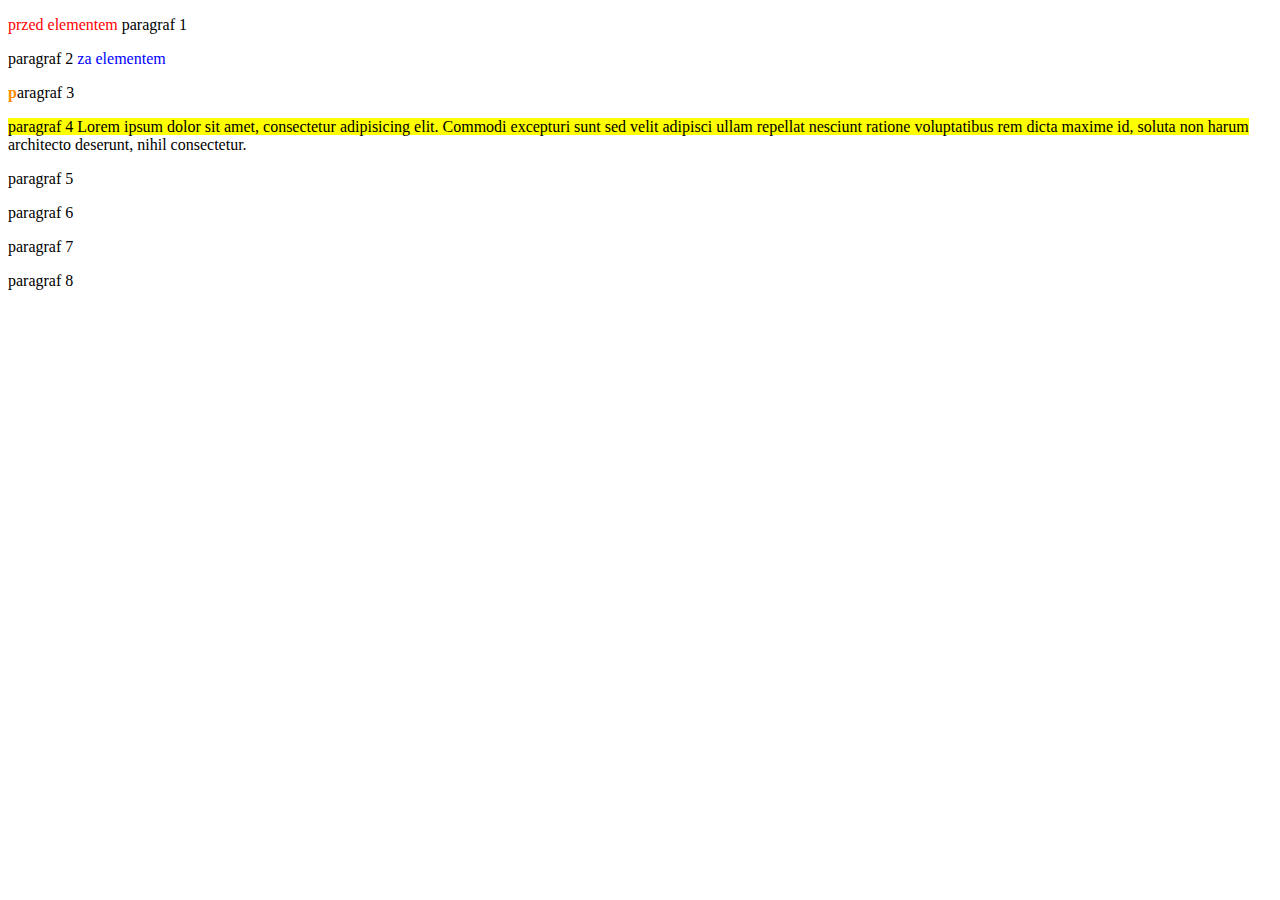
<file: index.html>
<!DOCTYPE html>
<html lang="en">
<head>
    <meta charset="UTF-8">
    <title>Document</title>
    <link rel="stylesheet" href="css/style.css">
</head>
<body>
   <div>
       <p id="p1">paragraf 1</p>
       <p id="p2">paragraf 2</p>
       <p id="p3">paragraf 3</p>
       <p id="p4">paragraf 4 Lorem ipsum dolor sit amet, consectetur adipisicing elit. Commodi excepturi sunt sed velit adipisci ullam repellat nesciunt ratione voluptatibus rem dicta maxime id, soluta non harum architecto deserunt, nihil consectetur.</p>
       <p id="p5">paragraf 5</p>
       <p id="p6">paragraf 6</p>
       <p id="p7">paragraf 7</p>
       <p id="p8">paragraf 8</p>
   </div>
    
</body>
</html>
</file>
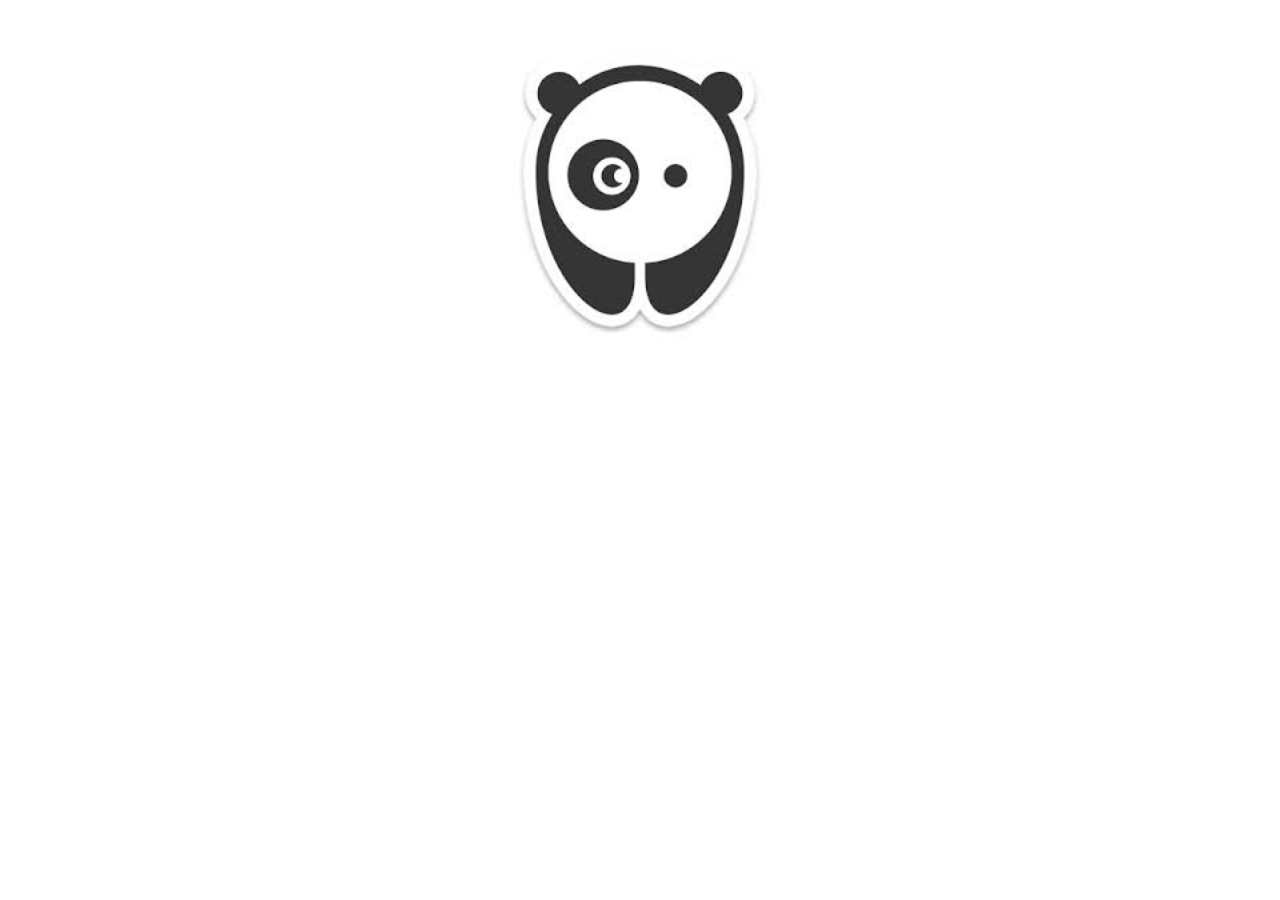
<file: animacje/index.html>
<!DOCTYPE html>
<html lang="en">
<head>
    <meta charset="UTF-8">
    <title>Animacje</title>
    <link rel="stylesheet" href="css/style.css">
</head>
<body>
   
   <figure class="rotate">
       <img src="img/panda1.jpg" alt="">
   </figure>
    
</body>
</html>
</file>
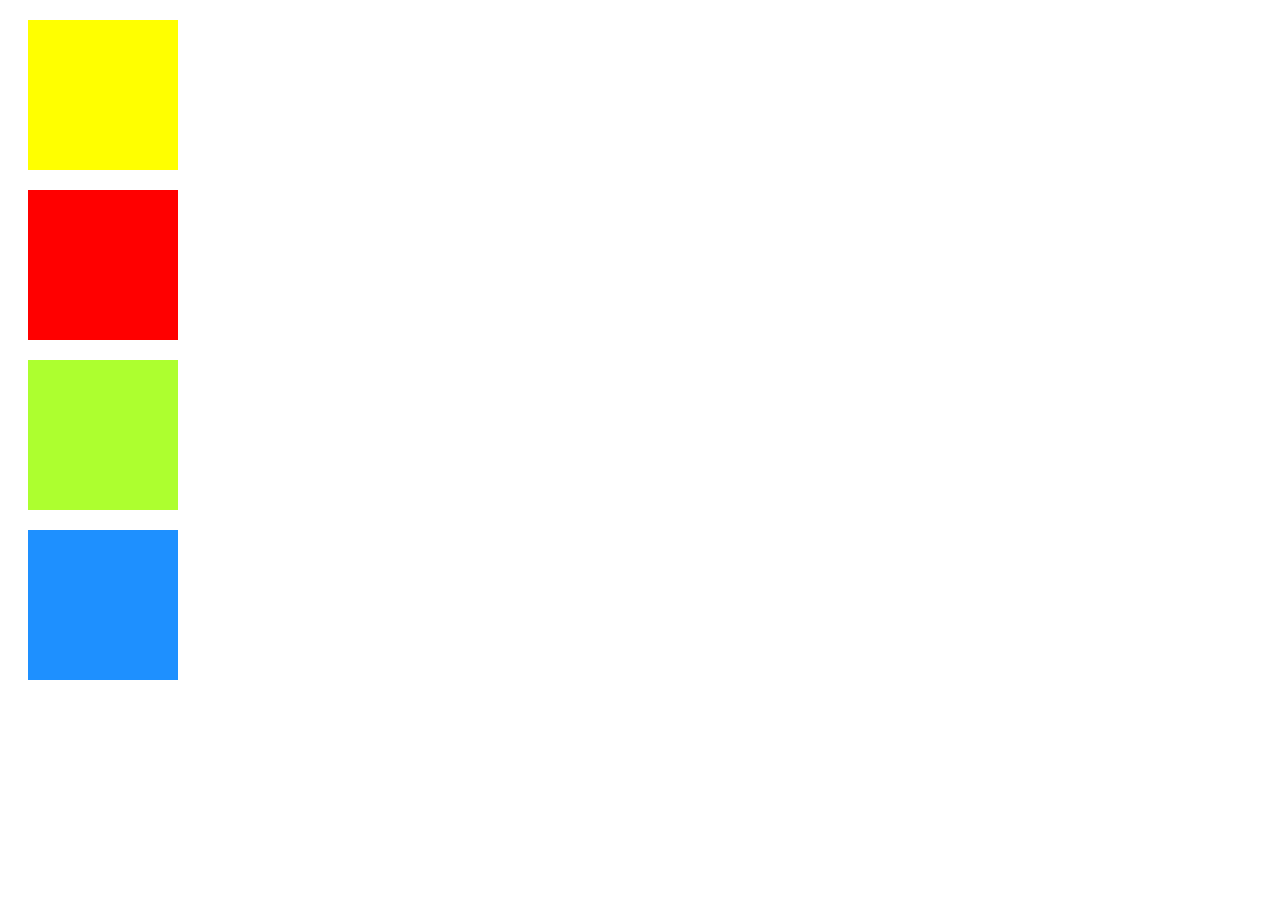
<file: efekt-przejscia/index.html>
<!DOCTYPE html>
<html lang="en">
<head>
    <meta charset="UTF-8">
    <title>Efekt przejścia</title>
    <link rel="stylesheet" href="css/style.css">
</head>
<body>
   
   <div id="colors" class="box"></div>
   <div id="box1" class="box box-width"></div>
   <div id="box2" class="box box-height"></div>
   <div id="box3" class="box box-width-height"></div>
    
</body>
</html>
</file>
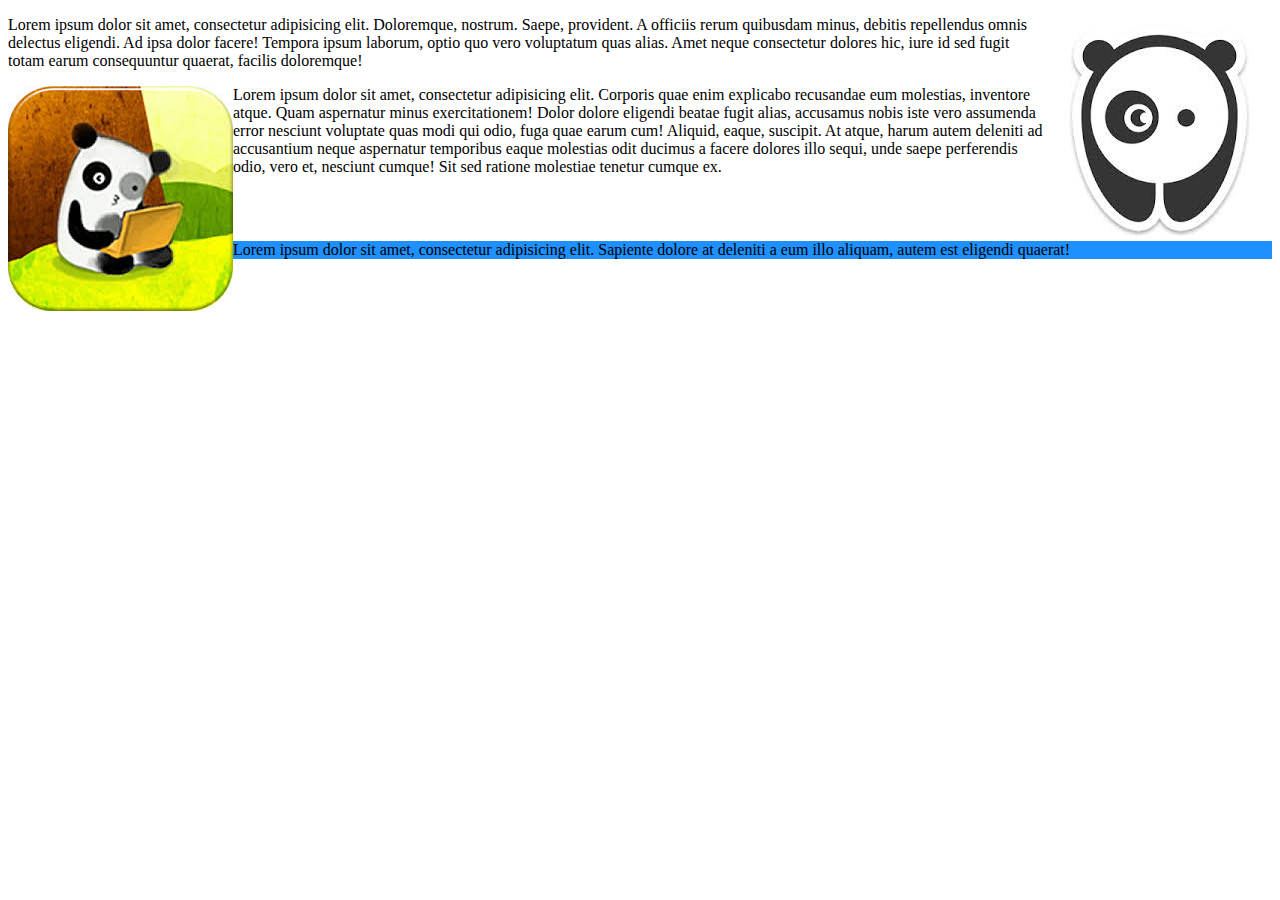
<file: oplywanie-elementow/index.html>
<!DOCTYPE html>
<html lang="en">

<head>
    <meta charset="UTF-8">
    <title>Opływanie elementów</title>
    <link rel="stylesheet" href="css/style.css">
    <link rel="stylesheet" href="img/">
</head>

<body>

    <div>
       
        <img id="panda1" src="img/panda1.jpg" alt="panda1">

        <p>Lorem ipsum dolor sit amet, consectetur adipisicing elit. Doloremque, nostrum. Saepe, provident. A officiis rerum quibusdam minus, debitis repellendus omnis delectus eligendi. Ad ipsa dolor facere! Tempora ipsum laborum, optio quo vero voluptatum quas alias. Amet neque consectetur dolores hic, iure id sed fugit totam earum consequuntur quaerat, facilis doloremque!</p>
        
        <img id="panda2" src="img/panda2.jpg" alt="panda2">
        
        <p>Lorem ipsum dolor sit amet, consectetur adipisicing elit. Corporis quae enim explicabo recusandae eum molestias, inventore atque. Quam aspernatur minus exercitationem! Dolor dolore eligendi beatae fugit alias, accusamus nobis iste vero assumenda error nesciunt voluptate quas modi qui odio, fuga quae earum cum! Aliquid, eaque, suscipit. At atque, harum autem deleniti ad accusantium neque aspernatur temporibus eaque molestias odit ducimus a facere dolores illo sequi, unde saepe perferendis odio, vero et, nesciunt cumque! Sit sed ratione molestiae tenetur cumque ex.</p>

       <p>Lorem ipsum dolor sit amet, consectetur adipisicing elit. Sapiente dolore at deleniti a eum illo aliquam, autem est eligendi quaerat!</p>
    </div>

</body>

</html>
</file>
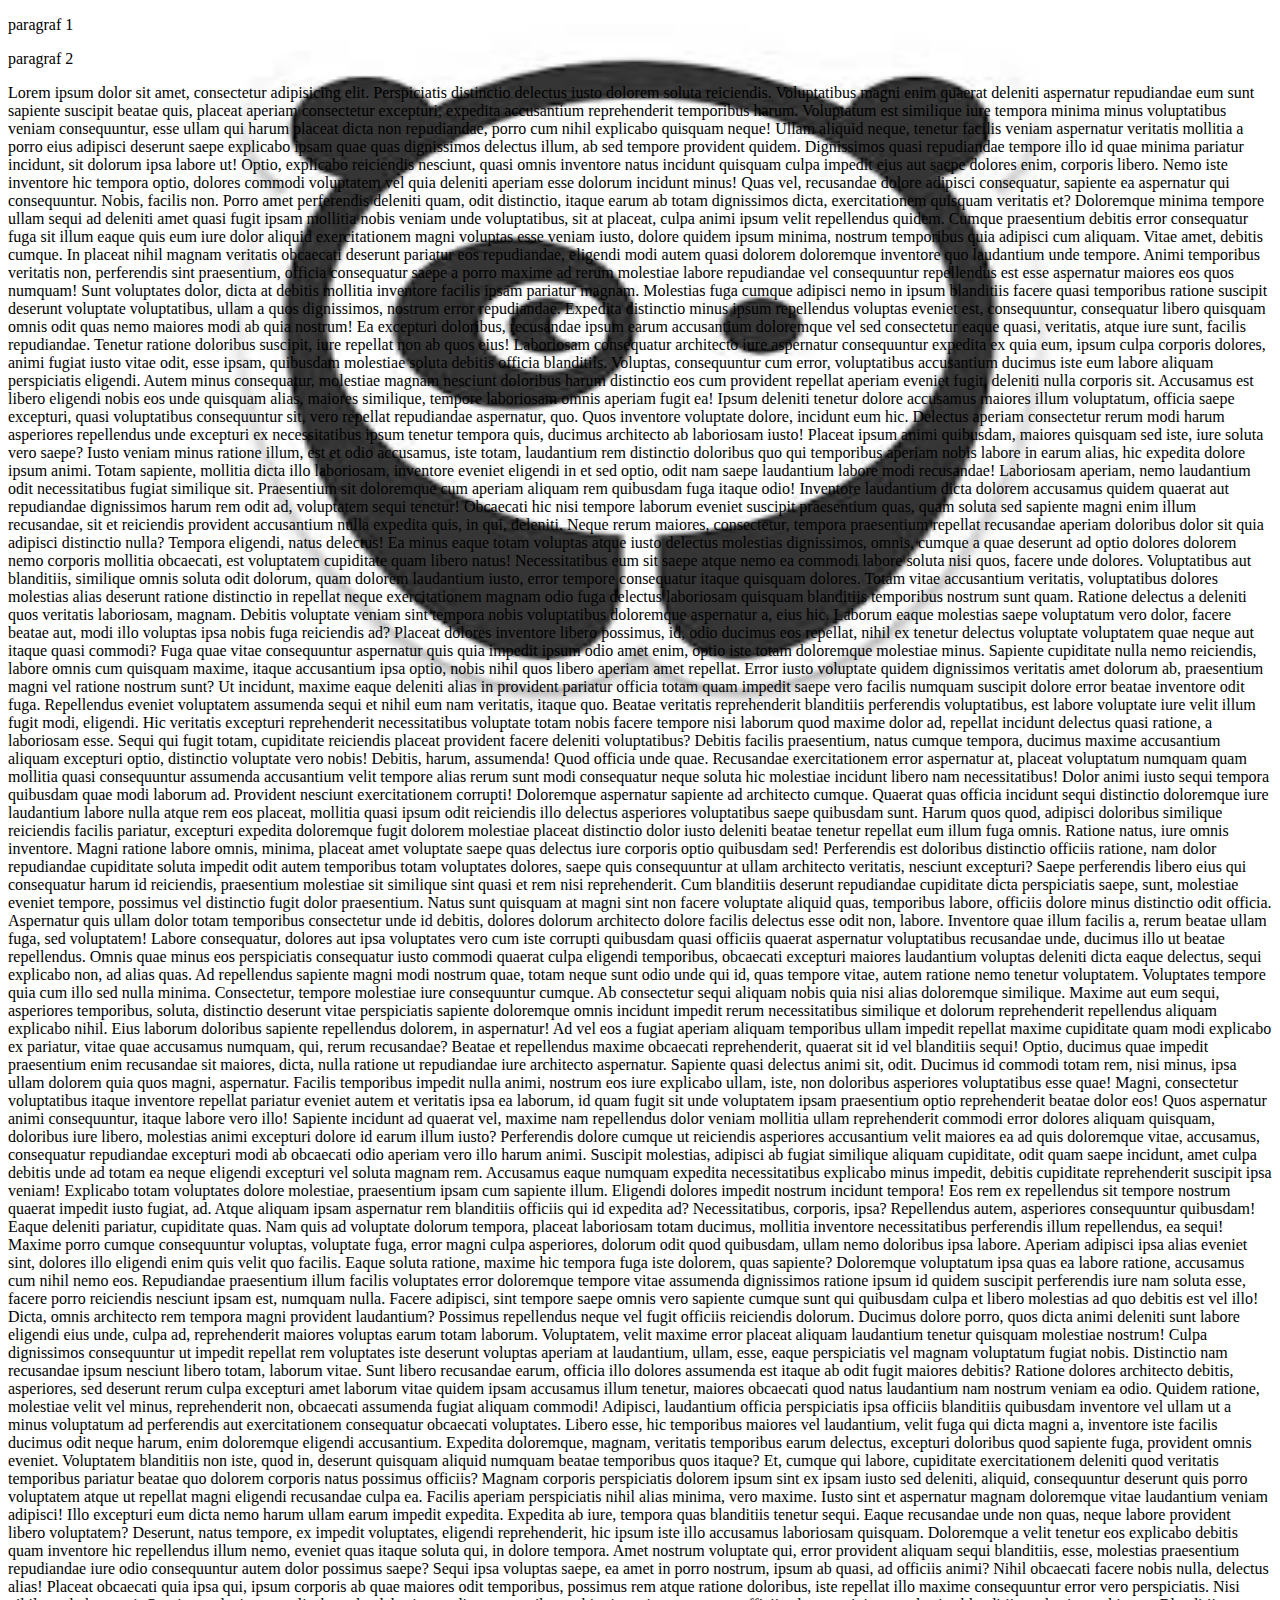
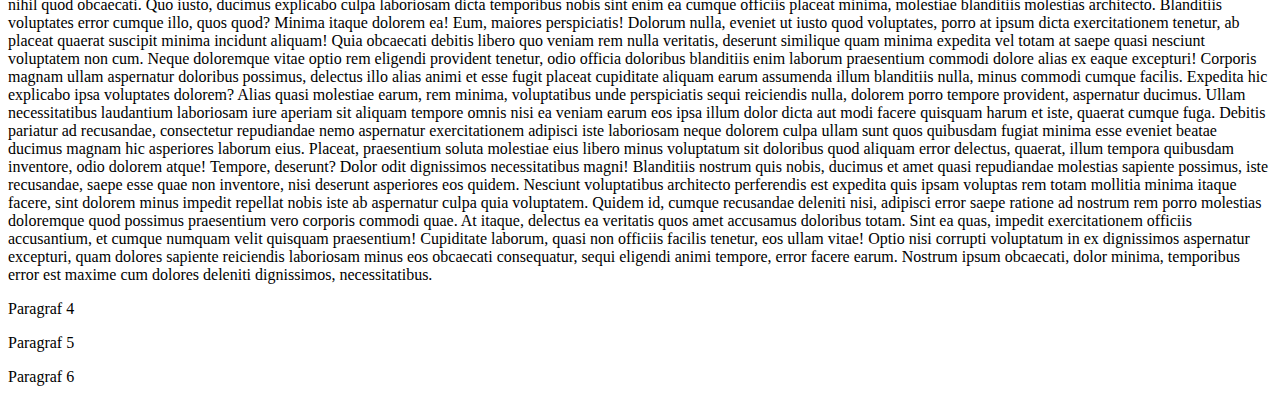
<file: przepelnienie-elementu/index.html>
<!DOCTYPE html>
<html lang="en">
<head>
    <meta charset="UTF-8">
    <title>Przepełnienie elementu</title>
    <link rel="stylesheet" href="css/style.css">
</head>
<body>
   
   <div id="tlo-obrazek">
      <p id="p1">paragraf 1</p>
      <p id="p2">paragraf 2</p>
      <p id="p3">Lorem ipsum dolor sit amet, consectetur adipisicing elit. Perspiciatis distinctio delectus iusto dolorem soluta reiciendis. Voluptatibus magni enim quaerat deleniti aspernatur repudiandae eum sunt sapiente suscipit beatae quis, placeat aperiam consectetur excepturi, expedita accusantium reprehenderit temporibus harum. Voluptatum est similique iure tempora minima minus voluptatibus veniam consequuntur, esse ullam qui harum placeat dicta non repudiandae, porro cum nihil explicabo quisquam neque! Ullam aliquid neque, tenetur facilis veniam aspernatur veritatis mollitia a porro eius adipisci deserunt saepe explicabo ipsam quae quas dignissimos delectus illum, ab sed tempore provident quidem. Dignissimos quasi repudiandae tempore illo id quae minima pariatur incidunt, sit dolorum ipsa labore ut! Optio, explicabo reiciendis nesciunt, quasi omnis inventore natus incidunt quisquam culpa impedit eius aut saepe dolores enim, corporis libero. Nemo iste inventore hic tempora optio, dolores commodi voluptatem vel quia deleniti aperiam esse dolorum incidunt minus! Quas vel, recusandae dolore adipisci consequatur, sapiente ea aspernatur qui consequuntur. Nobis, facilis non. Porro amet perferendis deleniti quam, odit distinctio, itaque earum ab totam dignissimos dicta, exercitationem quisquam veritatis et? Doloremque minima tempore ullam sequi ad deleniti amet quasi fugit ipsam mollitia nobis veniam unde voluptatibus, sit at placeat, culpa animi ipsum velit repellendus quidem. Cumque praesentium debitis error consequatur fuga sit illum eaque quis eum iure dolor aliquid exercitationem magni voluptas esse veniam iusto, dolore quidem ipsum minima, nostrum temporibus quia adipisci cum aliquam. Vitae amet, debitis cumque. In placeat nihil magnam veritatis obcaecati deserunt pariatur eos repudiandae, eligendi modi autem quasi dolorem doloremque inventore quo laudantium unde tempore. Animi temporibus veritatis non, perferendis sint praesentium, officia consequatur saepe a porro maxime ad rerum molestiae labore repudiandae vel consequuntur repellendus est esse aspernatur maiores eos quos numquam! Sunt voluptates dolor, dicta at debitis mollitia inventore facilis ipsam pariatur magnam. Molestias fuga cumque adipisci nemo in ipsum blanditiis facere quasi temporibus ratione suscipit deserunt voluptate voluptatibus, ullam a quos dignissimos, nostrum error repudiandae. Expedita distinctio minus ipsum repellendus voluptas eveniet est, consequuntur, consequatur libero quisquam omnis odit quas nemo maiores modi ab quia nostrum! Ea excepturi doloribus, recusandae ipsum earum accusantium doloremque vel sed consectetur eaque quasi, veritatis, atque iure sunt, facilis repudiandae. Tenetur ratione doloribus suscipit, iure repellat non ab quos eius! Laboriosam consequatur architecto iure aspernatur consequuntur expedita ex quia eum, ipsum culpa corporis dolores, animi fugiat iusto vitae odit, esse ipsam, quibusdam molestiae soluta debitis officia blanditiis. Voluptas, consequuntur cum error, voluptatibus accusantium ducimus iste eum labore aliquam perspiciatis eligendi. Autem minus consequatur, molestiae magnam nesciunt doloribus harum distinctio eos cum provident repellat aperiam eveniet fugit, deleniti nulla corporis sit. Accusamus est libero eligendi nobis eos unde quisquam alias, maiores similique, tempore laboriosam omnis aperiam fugit ea! Ipsum deleniti tenetur dolore accusamus maiores illum voluptatum, officia saepe excepturi, quasi voluptatibus consequuntur sit, vero repellat repudiandae aspernatur, quo. Quos inventore voluptate dolore, incidunt eum hic. Delectus aperiam consectetur rerum modi harum asperiores repellendus unde excepturi ex necessitatibus ipsum tenetur tempora quis, ducimus architecto ab laboriosam iusto! Placeat ipsum animi quibusdam, maiores quisquam sed iste, iure soluta vero saepe? Iusto veniam minus ratione illum, est et odio accusamus, iste totam, laudantium rem distinctio doloribus quo qui temporibus aperiam nobis labore in earum alias, hic expedita dolore ipsum animi. Totam sapiente, mollitia dicta illo laboriosam, inventore eveniet eligendi in et sed optio, odit nam saepe laudantium labore modi recusandae! Laboriosam aperiam, nemo laudantium odit necessitatibus fugiat similique sit. Praesentium sit doloremque cum aperiam aliquam rem quibusdam fuga itaque odio! Inventore laudantium dicta dolorem accusamus quidem quaerat aut repudiandae dignissimos harum rem odit ad, voluptatem sequi tenetur! Obcaecati hic nisi tempore laborum eveniet suscipit praesentium quas, quam soluta sed sapiente magni enim illum recusandae, sit et reiciendis provident accusantium nulla expedita quis, in qui, deleniti. Neque rerum maiores, consectetur, tempora praesentium repellat recusandae aperiam doloribus dolor sit quia adipisci distinctio nulla? Tempora eligendi, natus delectus! Ea minus eaque totam voluptas atque iusto delectus molestias dignissimos, omnis, cumque a quae deserunt ad optio dolores dolorem nemo corporis mollitia obcaecati, est voluptatem cupiditate quam libero natus! Necessitatibus eum sit saepe atque nemo ea commodi labore soluta nisi quos, facere unde dolores. Voluptatibus aut blanditiis, similique omnis soluta odit dolorum, quam dolorem laudantium iusto, error tempore consequatur itaque quisquam dolores. Totam vitae accusantium veritatis, voluptatibus dolores molestias alias deserunt ratione distinctio in repellat neque exercitationem magnam odio fuga delectus laboriosam quisquam blanditiis temporibus nostrum sunt quam. Ratione delectus a deleniti quos veritatis laboriosam, magnam. Debitis voluptate veniam sint tempora nobis voluptatibus doloremque aspernatur a, eius hic. Laborum eaque molestias saepe voluptatum vero dolor, facere beatae aut, modi illo voluptas ipsa nobis fuga reiciendis ad? Placeat dolores inventore libero possimus, id, odio ducimus eos repellat, nihil ex tenetur delectus voluptate voluptatem quae neque aut itaque quasi commodi? Fuga quae vitae consequuntur aspernatur quis quia impedit ipsum odio amet enim, optio iste totam doloremque molestiae minus. Sapiente cupiditate nulla nemo reiciendis, labore omnis cum quisquam maxime, itaque accusantium ipsa optio, nobis nihil quos libero aperiam amet repellat. Error iusto voluptate quidem dignissimos veritatis amet dolorum ab, praesentium magni vel ratione nostrum sunt? Ut incidunt, maxime eaque deleniti alias in provident pariatur officia totam quam impedit saepe vero facilis numquam suscipit dolore error beatae inventore odit fuga. Repellendus eveniet voluptatem assumenda sequi et nihil eum nam veritatis, itaque quo. Beatae veritatis reprehenderit blanditiis perferendis voluptatibus, est labore voluptate iure velit illum fugit modi, eligendi. Hic veritatis excepturi reprehenderit necessitatibus voluptate totam nobis facere tempore nisi laborum quod maxime dolor ad, repellat incidunt delectus quasi ratione, a laboriosam esse. Sequi qui fugit totam, cupiditate reiciendis placeat provident facere deleniti voluptatibus? Debitis facilis praesentium, natus cumque tempora, ducimus maxime accusantium aliquam excepturi optio, distinctio voluptate vero nobis! Debitis, harum, assumenda! Quod officia unde quae. Recusandae exercitationem error aspernatur at, placeat voluptatum numquam quam mollitia quasi consequuntur assumenda accusantium velit tempore alias rerum sunt modi consequatur neque soluta hic molestiae incidunt libero nam necessitatibus! Dolor animi iusto sequi tempora quibusdam quae modi laborum ad. Provident nesciunt exercitationem corrupti! Doloremque aspernatur sapiente ad architecto cumque. Quaerat quas officia incidunt sequi distinctio doloremque iure laudantium labore nulla atque rem eos placeat, mollitia quasi ipsum odit reiciendis illo delectus asperiores voluptatibus saepe quibusdam sunt. Harum quos quod, adipisci doloribus similique reiciendis facilis pariatur, excepturi expedita doloremque fugit dolorem molestiae placeat distinctio dolor iusto deleniti beatae tenetur repellat eum illum fuga omnis. Ratione natus, iure omnis inventore. Magni ratione labore omnis, minima, placeat amet voluptate saepe quas delectus iure corporis optio quibusdam sed! Perferendis est doloribus distinctio officiis ratione, nam dolor repudiandae cupiditate soluta impedit odit autem temporibus totam voluptates dolores, saepe quis consequuntur at ullam architecto veritatis, nesciunt excepturi? Saepe perferendis libero eius qui consequatur harum id reiciendis, praesentium molestiae sit similique sint quasi et rem nisi reprehenderit. Cum blanditiis deserunt repudiandae cupiditate dicta perspiciatis saepe, sunt, molestiae eveniet tempore, possimus vel distinctio fugit dolor praesentium. Natus sunt quisquam at magni sint non facere voluptate aliquid quas, temporibus labore, officiis dolore minus distinctio odit officia. Aspernatur quis ullam dolor totam temporibus consectetur unde id debitis, dolores dolorum architecto dolore facilis delectus esse odit non, labore. Inventore quae illum facilis a, rerum beatae ullam fuga, sed voluptatem! Labore consequatur, dolores aut ipsa voluptates vero cum iste corrupti quibusdam quasi officiis quaerat aspernatur voluptatibus recusandae unde, ducimus illo ut beatae repellendus. Omnis quae minus eos perspiciatis consequatur iusto commodi quaerat culpa eligendi temporibus, obcaecati excepturi maiores laudantium voluptas deleniti dicta eaque delectus, sequi explicabo non, ad alias quas. Ad repellendus sapiente magni modi nostrum quae, totam neque sunt odio unde qui id, quas tempore vitae, autem ratione nemo tenetur voluptatem. Voluptates tempore quia cum illo sed nulla minima. Consectetur, tempore molestiae iure consequuntur cumque. Ab consectetur sequi aliquam nobis quia nisi alias doloremque similique. Maxime aut eum sequi, asperiores temporibus, soluta, distinctio deserunt vitae perspiciatis sapiente doloremque omnis incidunt impedit rerum necessitatibus similique et dolorum reprehenderit repellendus aliquam explicabo nihil. Eius laborum doloribus sapiente repellendus dolorem, in aspernatur! Ad vel eos a fugiat aperiam aliquam temporibus ullam impedit repellat maxime cupiditate quam modi explicabo ex pariatur, vitae quae accusamus numquam, qui, rerum recusandae? Beatae et repellendus maxime obcaecati reprehenderit, quaerat sit id vel blanditiis sequi! Optio, ducimus quae impedit praesentium enim recusandae sit maiores, dicta, nulla ratione ut repudiandae iure architecto aspernatur. Sapiente quasi delectus animi sit, odit. Ducimus id commodi totam rem, nisi minus, ipsa ullam dolorem quia quos magni, aspernatur. Facilis temporibus impedit nulla animi, nostrum eos iure explicabo ullam, iste, non doloribus asperiores voluptatibus esse quae! Magni, consectetur voluptatibus itaque inventore repellat pariatur eveniet autem et veritatis ipsa ea laborum, id quam fugit sit unde voluptatem ipsam praesentium optio reprehenderit beatae dolor eos! Quos aspernatur animi consequuntur, itaque labore vero illo! Sapiente incidunt ad quaerat vel, maxime nam repellendus dolor veniam mollitia ullam reprehenderit commodi error dolores aliquam quisquam, doloribus iure libero, molestias animi excepturi dolore id earum illum iusto? Perferendis dolore cumque ut reiciendis asperiores accusantium velit maiores ea ad quis doloremque vitae, accusamus, consequatur repudiandae excepturi modi ab obcaecati odio aperiam vero illo harum animi. Suscipit molestias, adipisci ab fugiat similique aliquam cupiditate, odit quam saepe incidunt, amet culpa debitis unde ad totam ea neque eligendi excepturi vel soluta magnam rem. Accusamus eaque numquam expedita necessitatibus explicabo minus impedit, debitis cupiditate reprehenderit suscipit ipsa veniam! Explicabo totam voluptates dolore molestiae, praesentium ipsam cum sapiente illum. Eligendi dolores impedit nostrum incidunt tempora! Eos rem ex repellendus sit tempore nostrum quaerat impedit iusto fugiat, ad. Atque aliquam ipsam aspernatur rem blanditiis officiis qui id expedita ad? Necessitatibus, corporis, ipsa? Repellendus autem, asperiores consequuntur quibusdam! Eaque deleniti pariatur, cupiditate quas. Nam quis ad voluptate dolorum tempora, placeat laboriosam totam ducimus, mollitia inventore necessitatibus perferendis illum repellendus, ea sequi! Maxime porro cumque consequuntur voluptas, voluptate fuga, error magni culpa asperiores, dolorum odit quod quibusdam, ullam nemo doloribus ipsa labore. Aperiam adipisci ipsa alias eveniet sint, dolores illo eligendi enim quis velit quo facilis. Eaque soluta ratione, maxime hic tempora fuga iste dolorem, quas sapiente? Doloremque voluptatum ipsa quas ea labore ratione, accusamus cum nihil nemo eos. Repudiandae praesentium illum facilis voluptates error doloremque tempore vitae assumenda dignissimos ratione ipsum id quidem suscipit perferendis iure nam soluta esse, facere porro reiciendis nesciunt ipsam est, numquam nulla. Facere adipisci, sint tempore saepe omnis vero sapiente cumque sunt qui quibusdam culpa et libero molestias ad quo debitis est vel illo! Dicta, omnis architecto rem tempora magni provident laudantium? Possimus repellendus neque vel fugit officiis reiciendis dolorum. Ducimus dolore porro, quos dicta animi deleniti sunt labore eligendi eius unde, culpa ad, reprehenderit maiores voluptas earum totam laborum. Voluptatem, velit maxime error placeat aliquam laudantium tenetur quisquam molestiae nostrum! Culpa dignissimos consequuntur ut impedit repellat rem voluptates iste deserunt voluptas aperiam at laudantium, ullam, esse, eaque perspiciatis vel magnam voluptatum fugiat nobis. Distinctio nam recusandae ipsum nesciunt libero totam, laborum vitae. Sunt libero recusandae earum, officia illo dolores assumenda est itaque ab odit fugit maiores debitis? Ratione dolores architecto debitis, asperiores, sed deserunt rerum culpa excepturi amet laborum vitae quidem ipsam accusamus illum tenetur, maiores obcaecati quod natus laudantium nam nostrum veniam ea odio. Quidem ratione, molestiae velit vel minus, reprehenderit non, obcaecati assumenda fugiat aliquam commodi! Adipisci, laudantium officia perspiciatis ipsa officiis blanditiis quibusdam inventore vel ullam ut a minus voluptatum ad perferendis aut exercitationem consequatur obcaecati voluptates. Libero esse, hic temporibus maiores vel laudantium, velit fuga qui dicta magni a, inventore iste facilis ducimus odit neque harum, enim doloremque eligendi accusantium. Expedita doloremque, magnam, veritatis temporibus earum delectus, excepturi doloribus quod sapiente fuga, provident omnis eveniet. Voluptatem blanditiis non iste, quod in, deserunt quisquam aliquid numquam beatae temporibus quos itaque? Et, cumque qui labore, cupiditate exercitationem deleniti quod veritatis temporibus pariatur beatae quo dolorem corporis natus possimus officiis? Magnam corporis perspiciatis dolorem ipsum sint ex ipsam iusto sed deleniti, aliquid, consequuntur deserunt quis porro voluptatem atque ut repellat magni eligendi recusandae culpa ea. Facilis aperiam perspiciatis nihil alias minima, vero maxime. Iusto sint et aspernatur magnam doloremque vitae laudantium veniam adipisci! Illo excepturi eum dicta nemo harum ullam earum impedit expedita. Expedita ab iure, tempora quas blanditiis tenetur sequi. Eaque recusandae unde non quas, neque labore provident libero voluptatem? Deserunt, natus tempore, ex impedit voluptates, eligendi reprehenderit, hic ipsum iste illo accusamus laboriosam quisquam. Doloremque a velit tenetur eos explicabo debitis quam inventore hic repellendus illum nemo, eveniet quas itaque soluta qui, in dolore tempora. Amet nostrum voluptate qui, error provident aliquam sequi blanditiis, esse, molestias praesentium repudiandae iure odio consequuntur autem dolor possimus saepe? Sequi ipsa voluptas saepe, ea amet in porro nostrum, ipsum ab quasi, ad officiis animi? Nihil obcaecati facere nobis nulla, delectus alias! Placeat obcaecati quia ipsa qui, ipsum corporis ab quae maiores odit temporibus, possimus rem atque ratione doloribus, iste repellat illo maxime consequuntur error vero perspiciatis. Nisi nihil quod obcaecati. Quo iusto, ducimus explicabo culpa laboriosam dicta temporibus nobis sint enim ea cumque officiis placeat minima, molestiae blanditiis molestias architecto. Blanditiis voluptates error cumque illo, quos quod? Minima itaque dolorem ea! Eum, maiores perspiciatis! Dolorum nulla, eveniet ut iusto quod voluptates, porro at ipsum dicta exercitationem tenetur, ab placeat quaerat suscipit minima incidunt aliquam! Quia obcaecati debitis libero quo veniam rem nulla veritatis, deserunt similique quam minima expedita vel totam at saepe quasi nesciunt voluptatem non cum. Neque doloremque vitae optio rem eligendi provident tenetur, odio officia doloribus blanditiis enim laborum praesentium commodi dolore alias ex eaque excepturi! Corporis magnam ullam aspernatur doloribus possimus, delectus illo alias animi et esse fugit placeat cupiditate aliquam earum assumenda illum blanditiis nulla, minus commodi cumque facilis. Expedita hic explicabo ipsa voluptates dolorem? Alias quasi molestiae earum, rem minima, voluptatibus unde perspiciatis sequi reiciendis nulla, dolorem porro tempore provident, aspernatur ducimus. Ullam necessitatibus laudantium laboriosam iure aperiam sit aliquam tempore omnis nisi ea veniam earum eos ipsa illum dolor dicta aut modi facere quisquam harum et iste, quaerat cumque fuga. Debitis pariatur ad recusandae, consectetur repudiandae nemo aspernatur exercitationem adipisci iste laboriosam neque dolorem culpa ullam sunt quos quibusdam fugiat minima esse eveniet beatae ducimus magnam hic asperiores laborum eius. Placeat, praesentium soluta molestiae eius libero minus voluptatum sit doloribus quod aliquam error delectus, quaerat, illum tempora quibusdam inventore, odio dolorem atque! Tempore, deserunt? Dolor odit dignissimos necessitatibus magni! Blanditiis nostrum quis nobis, ducimus et amet quasi repudiandae molestias sapiente possimus, iste recusandae, saepe esse quae non inventore, nisi deserunt asperiores eos quidem. Nesciunt voluptatibus architecto perferendis est expedita quis ipsam voluptas rem totam mollitia minima itaque facere, sint dolorem minus impedit repellat nobis iste ab aspernatur culpa quia voluptatem. Quidem id, cumque recusandae deleniti nisi, adipisci error saepe ratione ad nostrum rem porro molestias doloremque quod possimus praesentium vero corporis commodi quae. At itaque, delectus ea veritatis quos amet accusamus doloribus totam. Sint ea quas, impedit exercitationem officiis accusantium, et cumque numquam velit quisquam praesentium! Cupiditate laborum, quasi non officiis facilis tenetur, eos ullam vitae! Optio nisi corrupti voluptatum in ex dignissimos aspernatur excepturi, quam dolores sapiente reiciendis laboriosam minus eos obcaecati consequatur, sequi eligendi animi tempore, error facere earum. Nostrum ipsum obcaecati, dolor minima, temporibus error est maxime cum dolores deleniti dignissimos, necessitatibus.</p>
      <p>Paragraf 4</p>
      <p>Paragraf 5</p>
      <p>Paragraf 6</p>
       
   </div>
    
</body>
</html>
</file>
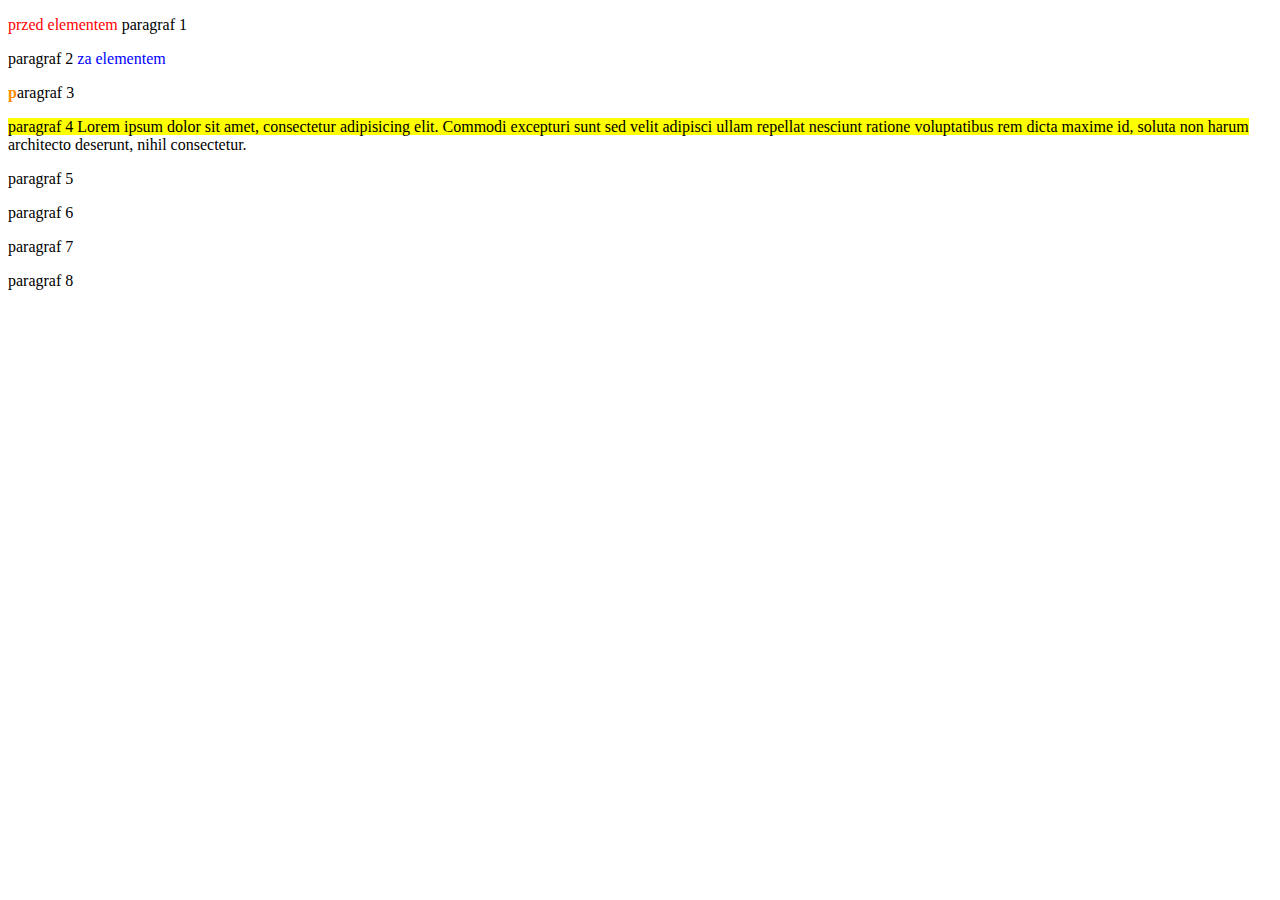
<file: pseudo-elementy/index.html>
<!DOCTYPE html>
<html lang="en">
<head>
    <meta charset="UTF-8">
    <title>Pseudo elementy</title>
    <link rel="stylesheet" href="css/style.css">
</head>
<body>
   <div>
       <p id="p1">paragraf 1</p>
       <p id="p2">paragraf 2</p>
       <p id="p3">paragraf 3</p>
       <p id="p4">paragraf 4 Lorem ipsum dolor sit amet, consectetur adipisicing elit. Commodi excepturi sunt sed velit adipisci ullam repellat nesciunt ratione voluptatibus rem dicta maxime id, soluta non harum architecto deserunt, nihil consectetur.</p>
       <p id="p5">paragraf 5</p>
       <p id="p6">paragraf 6</p>
       <p id="p7">paragraf 7</p>
       <p id="p8">paragraf 8</p>
   </div>
    
</body>
</html>
</file>
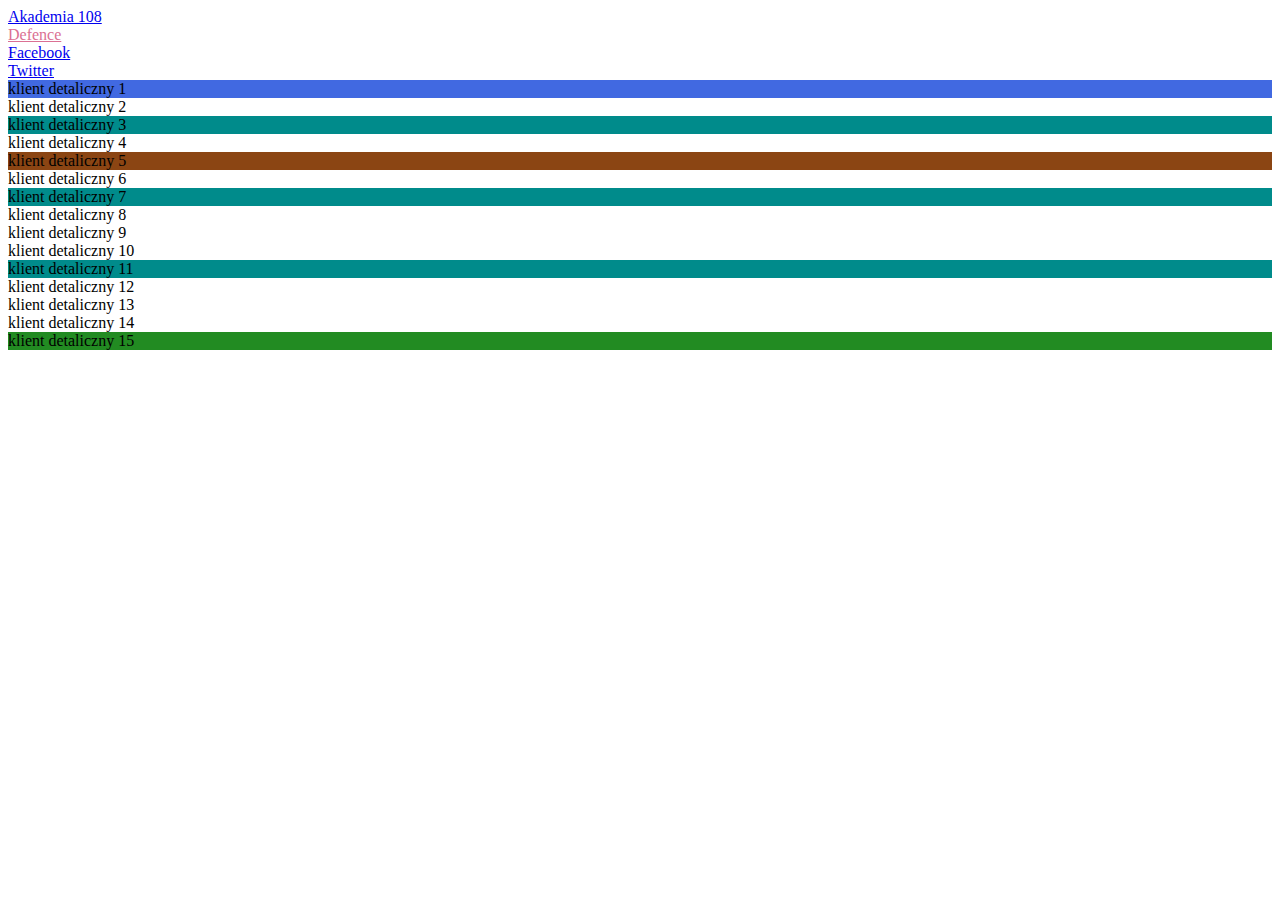
<file: pseudo-klasy/index.html>
<!DOCTYPE html>
<html lang="en">
<head>
    <meta charset="UTF-8">
    <title>Pseudo klasy</title>
    <link rel="stylesheet" href="css/style.css">
</head>
<body>
    
    <a id="link-1" href="https://www.google.com">Akademia 108</a>
    <br>
    <a id="link-2" href="https://www.defence24.com">Defence</a>
    <br>
    <a href="#">Facebook</a>
    <br>
    <a id="link-4" href="#">Twitter</a>
    <br>
<!--    div.tabela>div.klient{klient detaliczny $}*15-->
    <div class="tabela">
        <div class="klient">klient detaliczny 1</div>
        <div class="klient">klient detaliczny 2</div>
        <div class="klient">klient detaliczny 3</div>
        <div class="klient">klient detaliczny 4</div>
        <div class="klient">klient detaliczny 5</div>
        <div class="klient">klient detaliczny 6</div>
        <div class="klient">klient detaliczny 7</div>
        <div class="klient">klient detaliczny 8</div>
        <div class="klient">klient detaliczny 9</div>
        <div class="klient">klient detaliczny 10</div>
        <div class="klient">klient detaliczny 11</div>
        <div class="klient">klient detaliczny 12</div>
        <div class="klient">klient detaliczny 13</div>
        <div class="klient">klient detaliczny 14</div>
        <div class="klient">klient detaliczny 15</div>
    </div>
    
    
    
    
    
    
    
</body>
</html>
</file>
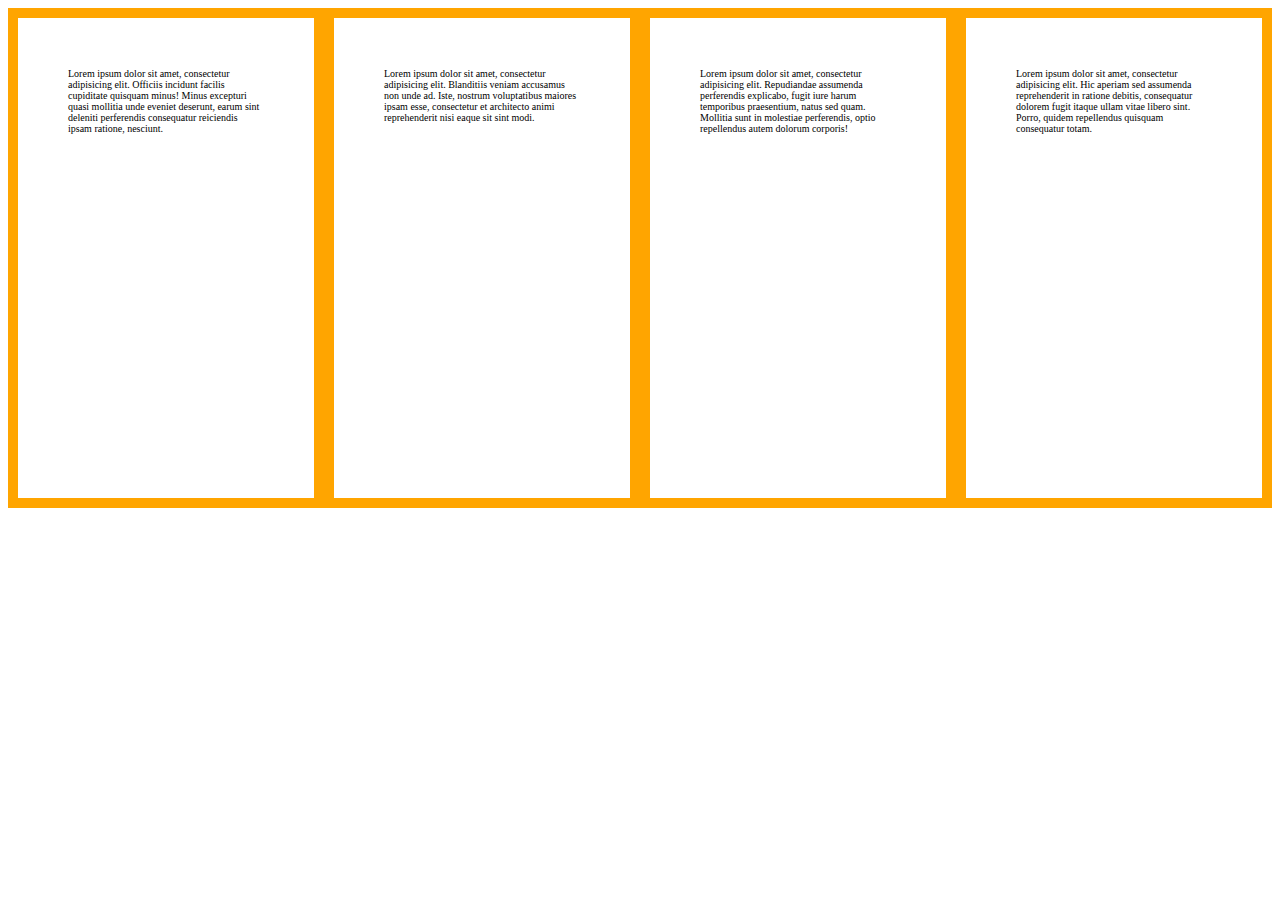
<file: responsywnosc/index.html>
<!DOCTYPE html>
<html lang="en">
<head>
    <meta charset="UTF-8">
    <title>Responsywność</title>
    <link rel="stylesheet" href="css/style.css">
</head>
<body>
   
   <div class="box">Lorem ipsum dolor sit amet, consectetur adipisicing elit. Officiis incidunt facilis cupiditate quisquam minus! Minus excepturi quasi mollitia unde eveniet deserunt, earum sint deleniti perferendis consequatur reiciendis ipsam ratione, nesciunt.</div>
   <div class="box">Lorem ipsum dolor sit amet, consectetur adipisicing elit. Blanditiis veniam accusamus non unde ad. Iste, nostrum voluptatibus maiores ipsam esse, consectetur et architecto animi reprehenderit nisi eaque sit sint modi.</div>
   <div class="box">Lorem ipsum dolor sit amet, consectetur adipisicing elit. Repudiandae assumenda perferendis explicabo, fugit iure harum temporibus praesentium, natus sed quam. Mollitia sunt in molestiae perferendis, optio repellendus autem dolorum corporis!</div>
   <div class="box">Lorem ipsum dolor sit amet, consectetur adipisicing elit. Hic aperiam sed assumenda reprehenderit in ratione debitis, consequatur dolorem fugit itaque ullam vitae libero sint. Porro, quidem repellendus quisquam consequatur totam.</div>
    
</body>
</html>
</file>
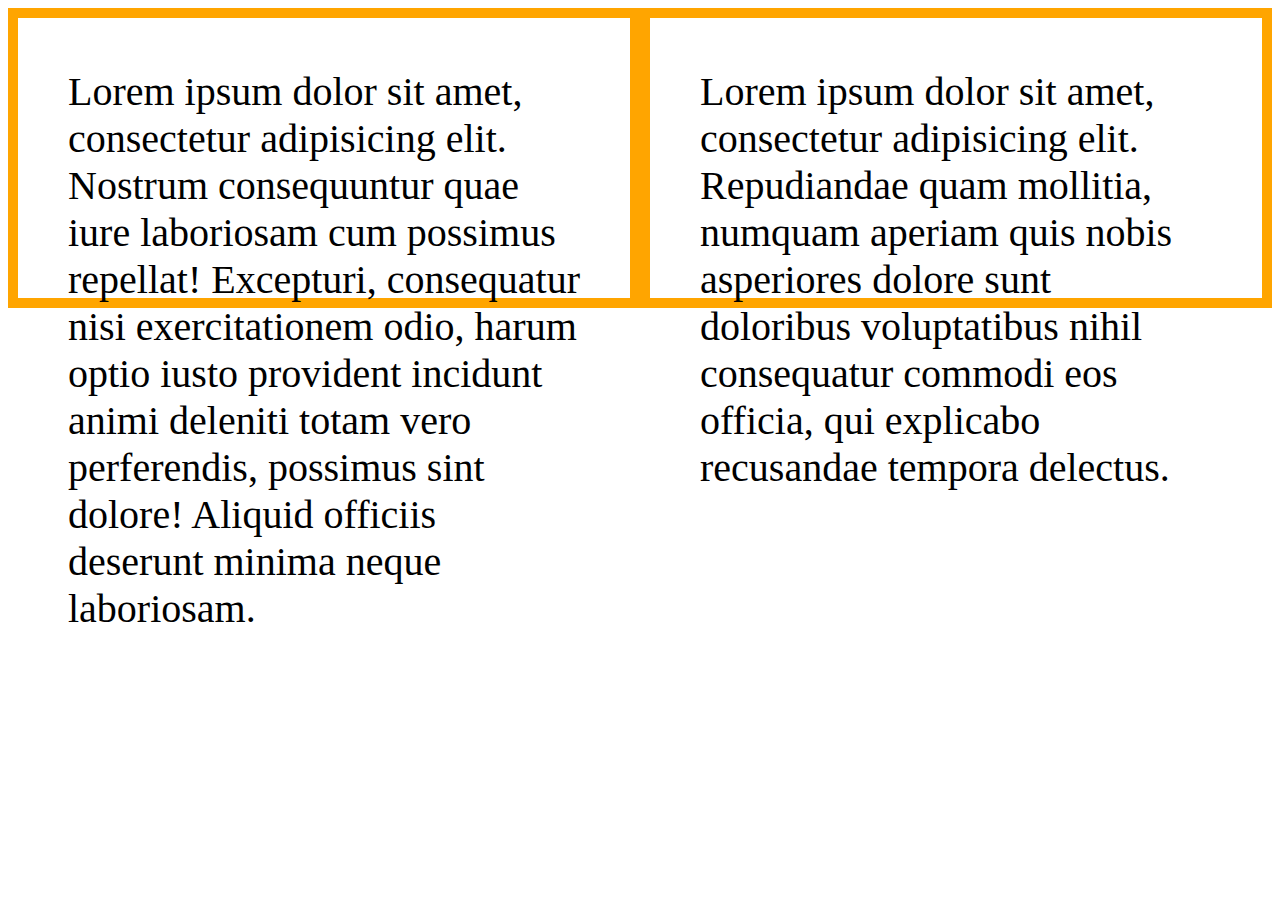
<file: rozmiar-elementow/index.html>
<!DOCTYPE html>
<html lang="en">

<head>
    <meta charset="UTF-8">
    <link rel="stylesheet" href="css/style.css">
    <title>Rozmiar elementów</title>
<!--    meta:vp-->
    <meta name="viewport" content="width=device-width, user-scalable=no, initial-scale=1.0, maximum-scale=1.0, minimum-scale=1.0">
</head>

<body>
    <div class="box">Lorem ipsum dolor sit amet, consectetur adipisicing elit. Nostrum consequuntur quae iure laboriosam cum possimus repellat! Excepturi, consequatur nisi exercitationem odio, harum optio iusto provident incidunt animi deleniti totam vero perferendis, possimus sint dolore! Aliquid officiis deserunt minima neque laboriosam.
    </div>
    
    <div class="box">Lorem ipsum dolor sit amet, consectetur adipisicing elit. Repudiandae quam mollitia, numquam aperiam quis nobis asperiores dolore sunt doloribus voluptatibus nihil consequatur commodi eos officia, qui explicabo recusandae tempora delectus.
    </div>

</body>

</html>
</file>
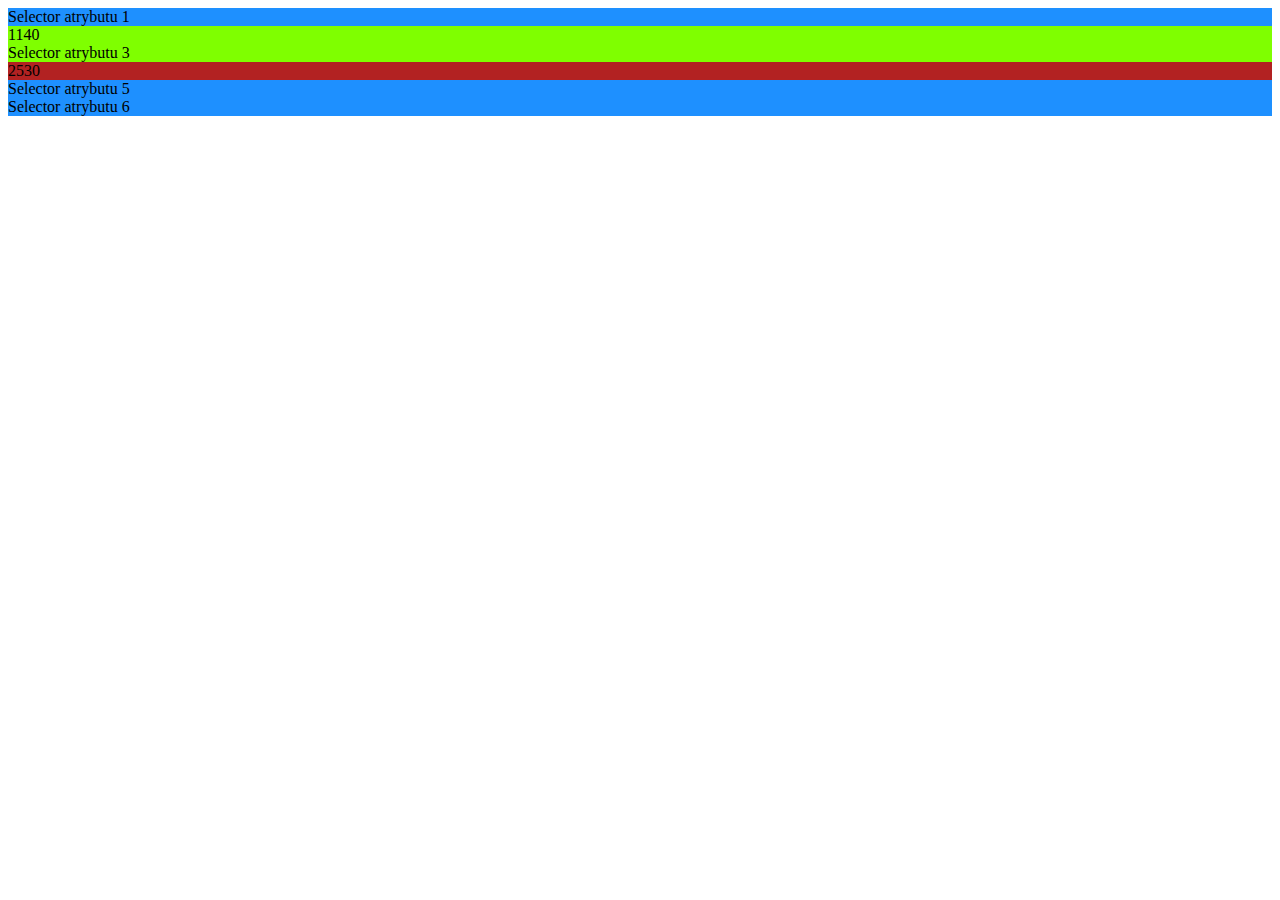
<file: selektory-atrybutow/index.html>
<!DOCTYPE html>
<html lang="en">
<head>
    <meta charset="UTF-8">
    <title>Selektory atrybutów</title>
    <link rel="stylesheet" href="css/style.css">
</head>
<body>
<!--   div.klient{Selector atrybutu $}*6-->
    <div class="klient" detaliczny="tak">Selector atrybutu 1</div>
    <div class="klient" suma="1140">1140</div>
    <div class="klient" suma="2540">Selector atrybutu 3</div>
    <div class="klient" suma="2530">2530</div>
    <div class="klient" detaliczny="moze tak">Selector atrybutu 5</div>
    <div class="klient" detaliczny="mozetak">Selector atrybutu 6</div>
</body>
</html>
</file>
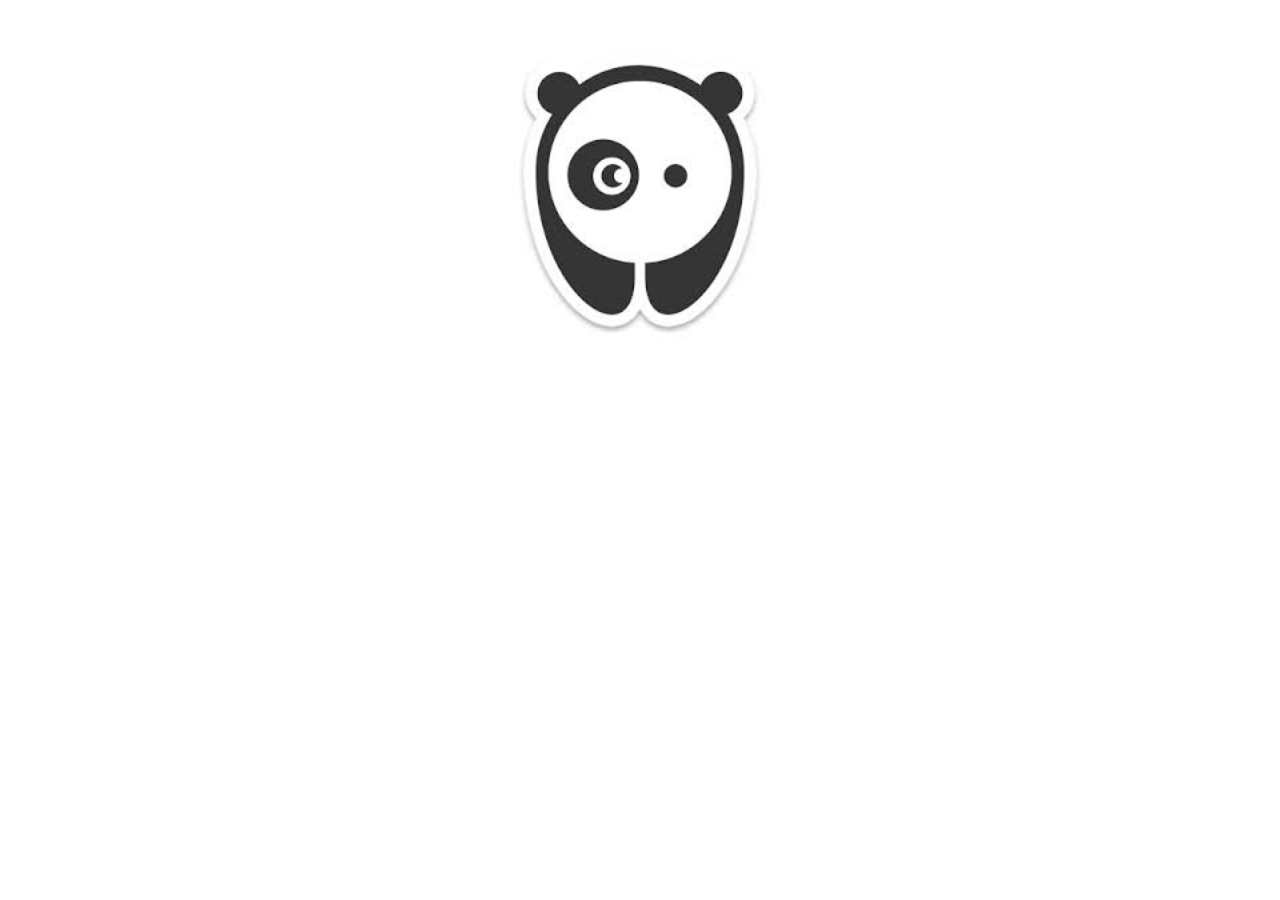
<file: transformacje-animacje/index.html>
<!DOCTYPE html>
<html lang="en">
<head>
    <meta charset="UTF-8">
    <title>Transformacje i animacje</title>
    <link rel="stylesheet" href="css/style.css">
</head>
<body>
   
   <figure class="rotate">
       <img src="img/panda1.jpg" alt="">
   </figure>
    
</body>
</html>
</file>
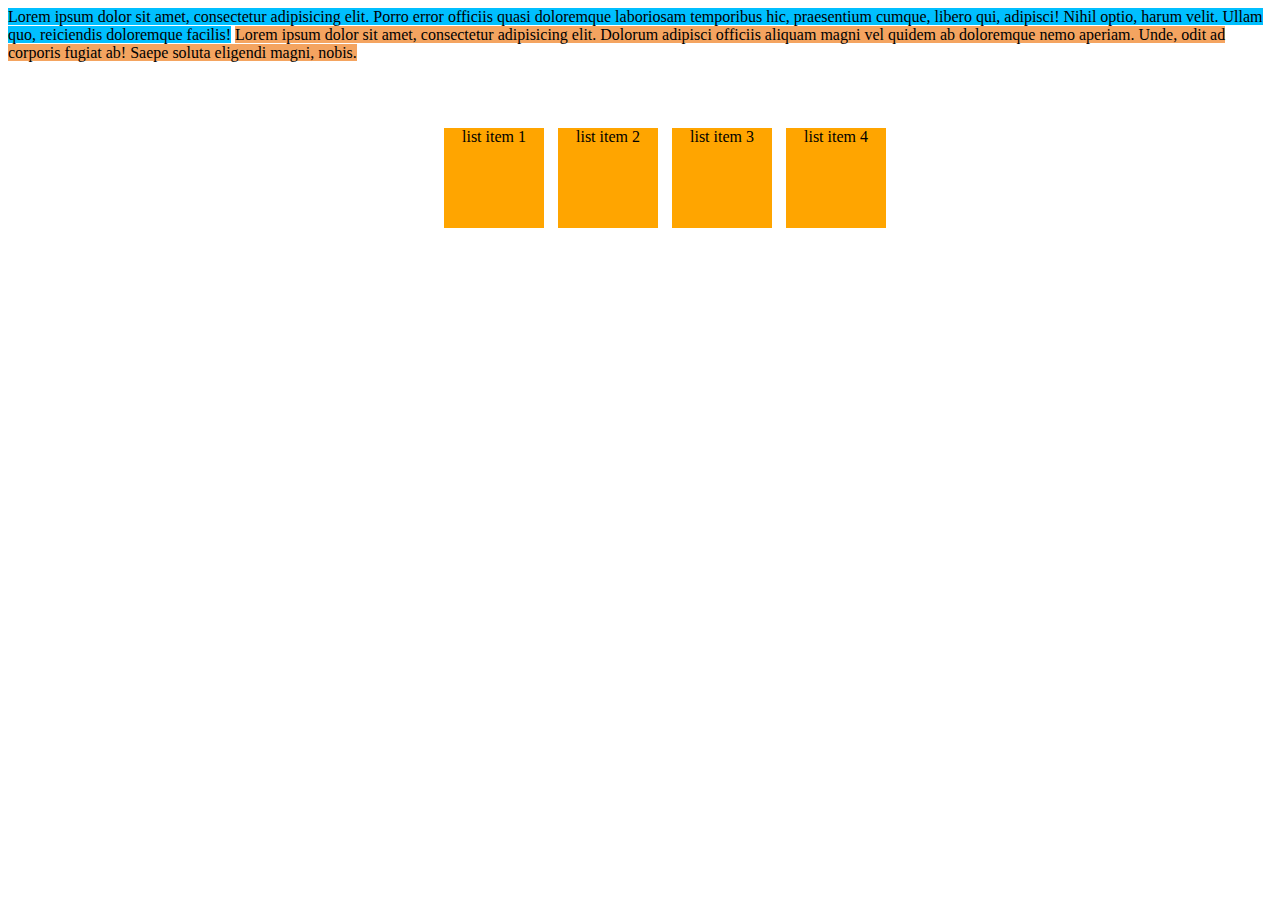
<file: wyswietlanie-elementow/index.html>
<!DOCTYPE html>
<html lang="en">
<head>
    <meta charset="UTF-8">
    <title>Wyświetlanie elementów</title>
    <link rel="stylesheet" href="css/style.css">
</head>
<body>
<!--   div#elementy-blokowe>p#p1(lorem)+p#p2(lorem)-->
    <div id="elementy-blokowe">
        <p id="p1">Lorem ipsum dolor sit amet, consectetur adipisicing elit. Porro error officiis quasi doloremque laboriosam temporibus hic, praesentium cumque, libero qui, adipisci! Nihil optio, harum velit. Ullam quo, reiciendis doloremque facilis!</p>
        <p id="p2">Lorem ipsum dolor sit amet, consectetur adipisicing elit. Dolorum adipisci officiis aliquam magni vel quidem ab doloremque nemo aperiam. Unde, odit ad corporis fugiat ab! Saepe soluta eligendi magni, nobis.</p>
    </div>
    <div id="elementy-inline-block">
<!--       ul>li{list item $}*4-->
        <ul>
            <li>list item 1</li>
            <li>list item 2</li>
            <li>list item 3</li>
            <li>list item 4</li>
        </ul>
    </div>
</body>
</html>
</file>
<file: css/style.css>
div > p#p1::before{
    content: "przed elementem ";
    color: red;
}

div p#p2::after{
    content: " za elementem";    
    color: blue;
}

div > p#p3::first-letter{
    color: darkorange;
    font-weight: bold;
}

div > p#p4::first-line{
    background-color: yellow;
    
}
</file>
<file: animacje/css/style.css>
figure{
    margin: 40px auto;
    width: 300px;
    animation-name: zmien-szerokosc;
    animation-duration: 4s;
    animation-iteration-count: 15;
    animation-timing-function: ease-in;
}

figure img{
    width: 100%;
    transition: all 4s;
}

/*
@keyframes zmien-szerokosc{
    0%, 100%{
        width: 400px;
    }
    40%, 60%{
        width: 650px;
    }
}
*/

@keyframes koloruj{
    0%{
        background-color: #fff;
    }
    
    25%{
        background-color: hotpink;
    }
    50%{
        background-color: maroon;
    }
    75%{
        background-color: chocolate;
    }
    100%{
        background-color: #ccc;
    }
}

body{
    animation-name: koloruj;
    animation-duration: 5s;
    animation-iteration-count: 2;
    animation-delay: 3s;
    animation-fill-mode:forwards;
}
</file>
<file: efekt-przejscia/css/style.css>
.box{
    width: 150px;
    height: 150px;
    margin: 20px;
}

#colors{
    background-color: yellow;
    transition: background-color 3s ease-in 2s;
}

#colors:hover{
    background-color: deeppink;
}

#box1{
    background-color: red;
    transition: width 2s linear;
}

#box1:hover{
    width: 300px;
}

#box2 {
	background-color: greenyellow;
    transition: height 2s;
}

#box2:hover {
	height: 300px;
}

#box3 {
	background-color: dodgerblue;
    transition: width 2s, height 2s;
}

#box3:hover{
    width: 300px;
    height: 300px;
}
</file>
<file: oplywanie-elementow/css/style.css>
img#panda1{
    float: right;
}

img#panda2{
    float: left;
}

img#panda{
    float: none;
}

p:last-child{
    background-color: dodgerblue;
    clear: right;
}
</file>
<file: przepelnienie-elementu/css/style.css>
#tlo-obrazek {
/*	background-color: bisque;*/
    background-image: url("../img/panda1.jpg");
    background-repeat: no-repeat;
    background-position: top center;
    background-size: 80% 80%;
    background-attachment: fixed;
}
</file>
<file: pseudo-elementy/css/style.css>
div > p#p1::before{
    content: "przed elementem ";
    color: red;
}

div p#p2::after{
    content: " za elementem";    
    color: blue;
}

div > p#p3::first-letter{
    color: darkorange;
    font-weight: bold;
}

div > p#p4::first-line{
    background-color: yellow;
}
</file>
<file: pseudo-klasy/css/style.css>
a#link-2:link {
    color: palevioletred;
}
a:visited{
    color: deeppink;
}

a#link-4:hover{
    background-color: coral;
}

div.tabela > div.klient:first-child {
    background-color: royalblue;
}

div.tabela div.klient:last-child{
    background-color: forestgreen;
}

div.tabela :nth-child(5){
    background-color: saddlebrown;
}

div.tabela :nth-child(4n + 3){
    background-color: darkcyan;
}
</file>
<file: responsywnosc/css/style.css>
* {
    box-sizing: border-box;
}

body {
    font-size: 0;
}

.box {
    font-size: 10px;
    height: 500px;
    width: 25%;
    padding: 50px;
    float: left;
    border: 10px solid orange;
}

@media (max-width:750px) {
    .box {
        width: 100%;
        color: red;
    }
}

@media (min-width: 751px) and (max-width: 900px) {
    .box {
        width: 50%;
        color: green;
    }
}
</file>
<file: rozmiar-elementow/css/style.css>
* {
    box-sizing: border-box;
}

body{
    font-size: 0;
}

.box {
	font-size: 40px;
    height: 300px;
    width: 50%;
    padding: 50px;
    float: left;
    border: 10px solid orange;
}
</file>
<file: selektory-atrybutow/css/style.css>
div.klient[suma]{
    background-color: goldenrod;
}

div.klient[suma="1140"]{
    background-color: aqua;
}

div.klient[detaliczny~="tak"]{
    background-color: darkcyan;
}

div.klient[detaliczny*="tak"]{
    background-color: dodgerblue;
}

div.klient[suma^="2"]{
    background-color: firebrick;
}

div.klient[suma$="40"]{
    background-color: chartreuse;
}
</file>
<file: transformacje-animacje/css/style.css>
figure{
    margin: 40px auto;
    width: 300px;
}

figure img{
    transform-origin: 15% 35%;
    width: 100%;
    transition: all 3s;
}

.rotate img:hover {
	transform: rotate(-375deg) scale(2) translate(100px, 150px);
}
</file>
<file: wyswietlanie-elementow/css/style.css>
#p1{
    background-color: deepskyblue;
}

#p2{
    background-color: sandybrown;
}

div#elementy-blokowe p{
    display: inline;
}

div#elementy-inline-block > ul{
    text-align: center;
}

div#elementy-inline-block > ul li{
    display: inline-block;
    width: 100px;
    height: 100px;
    background-color: orange;
    margin-left: 10px;
    margin-top: 50px;
}
</file>
